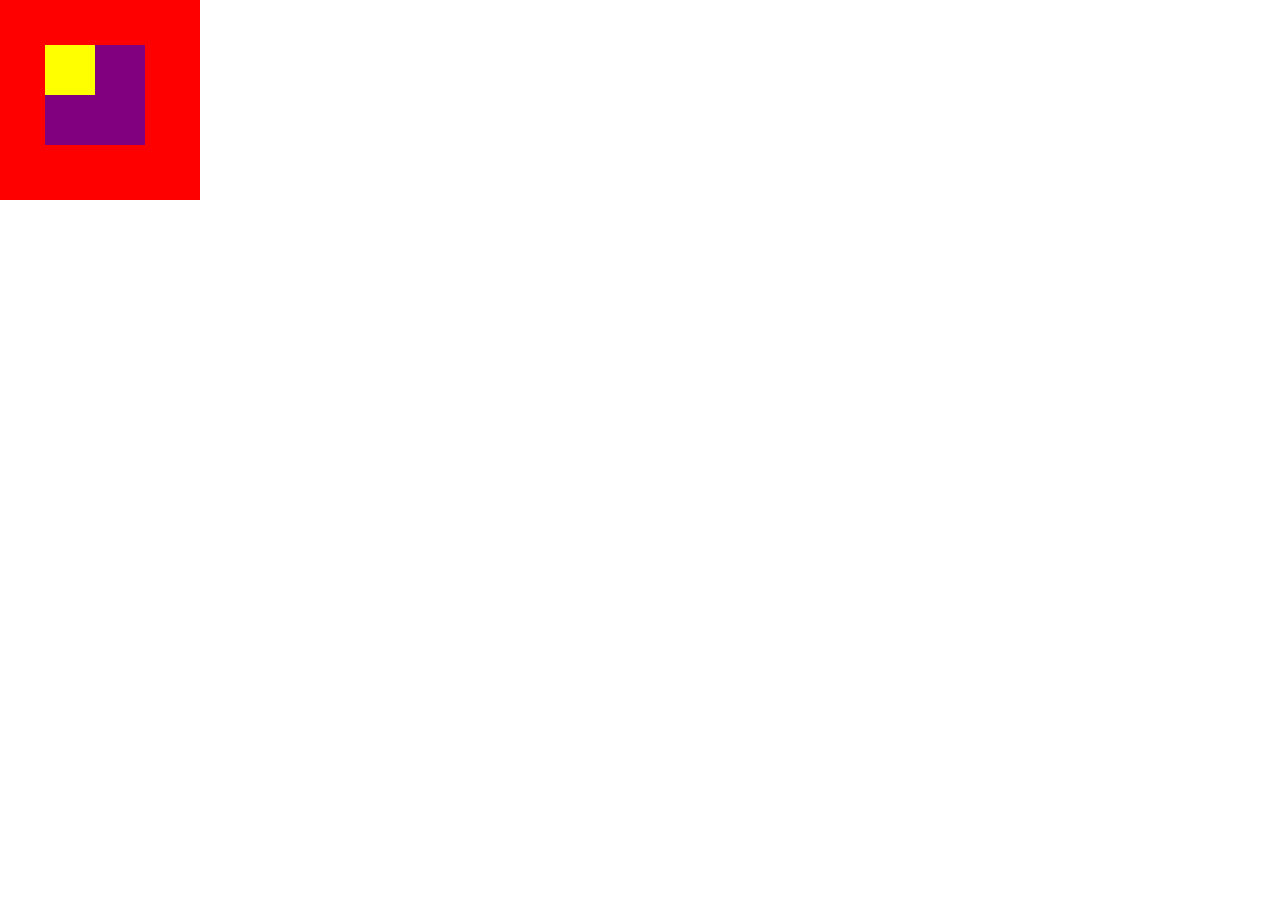
<file: 1/index.html>
<!DOCTYPE html>
<html lang="en">
	<link rel="stylesheet" type="text/css" href="main.css">
<head>
	<!--Inserta tu código aquí -->
</head>
<body>
	<div class="red"><div class="purple"><div class="yellow"></div></div></div>
</body>
</html>
</file>
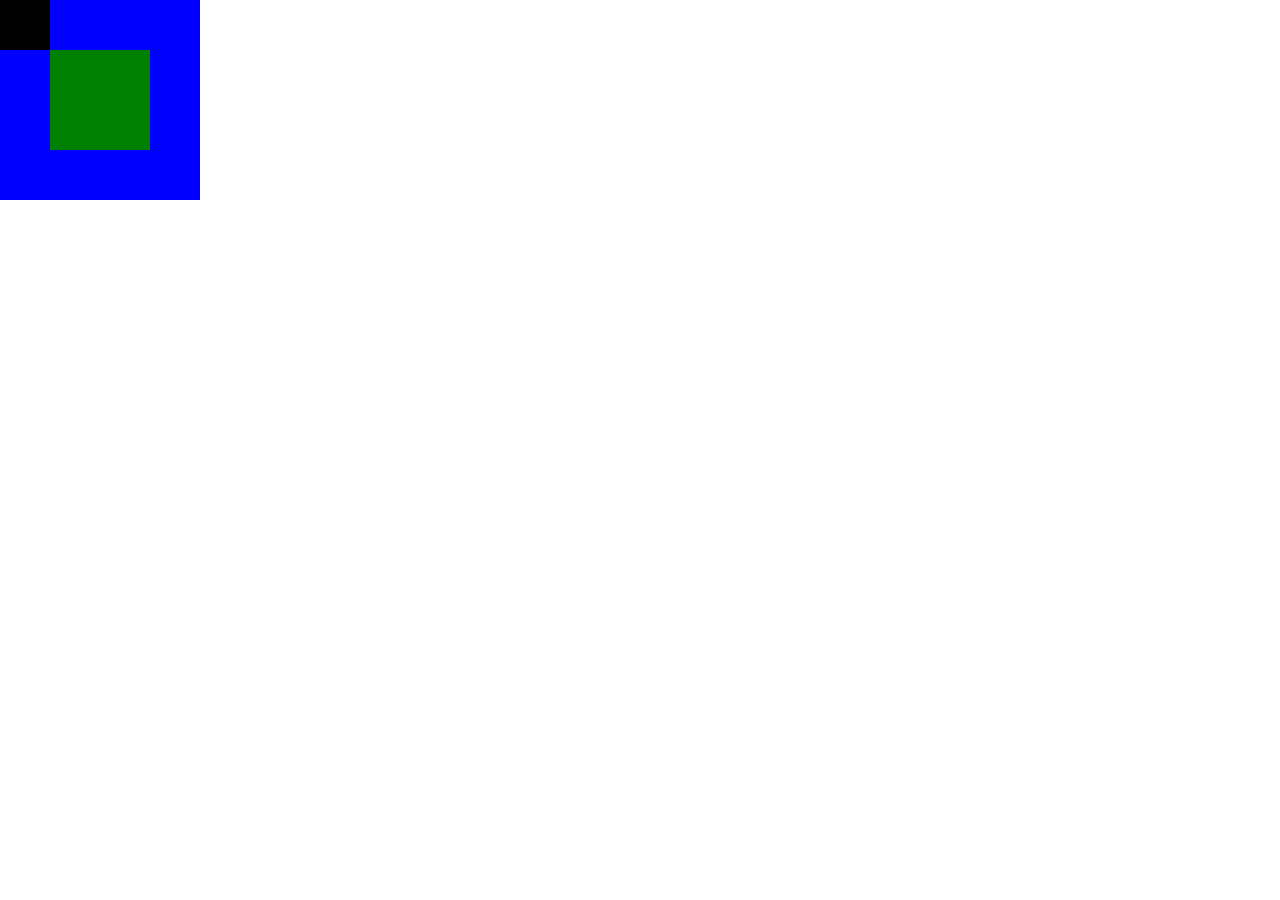
<file: 2/index.html>
<!DOCTYPE html>
<html lang="en">
	<link rel="stylesheet" type="text/css" href="main.css">
<head>
	<!--Inserta tu código aquí -->
</head>
<body>
	<div class="blue"><div class="black"><div class="green"></div></div></div>
</body>
</html>
</file>
<file: 1/main.css>
body{
	margin: 0%;
	padding: 0%;
}
.yellow{
	position: static;
	width: 50px;
	height: 50px;
	background-color: yellow;
}
.purple{
	position: absolute;
	width: 100px;
	height: 100px;
	background-color: purple;
	left: 45px;
	top:45px;
}
.red{
	position: static;
	width: 200px;
	height: 200px;
	background-color: red;
}
</file>
<file: 2/main.css>
body{
	margin: 0%;
	padding: 0%;
}
.black{
	width: 50px;
	height: 50px;
	background-color: black;
	position: static;
}
.blue{
	position: static;
	width: 200px;
	height: 200px;
	background-color: blue;
}
.green{
	position: absolute;
	width: 100px;
	height: 100px;
	background-color: green;
	left: 50px;
	top:50px;
}
</file>
